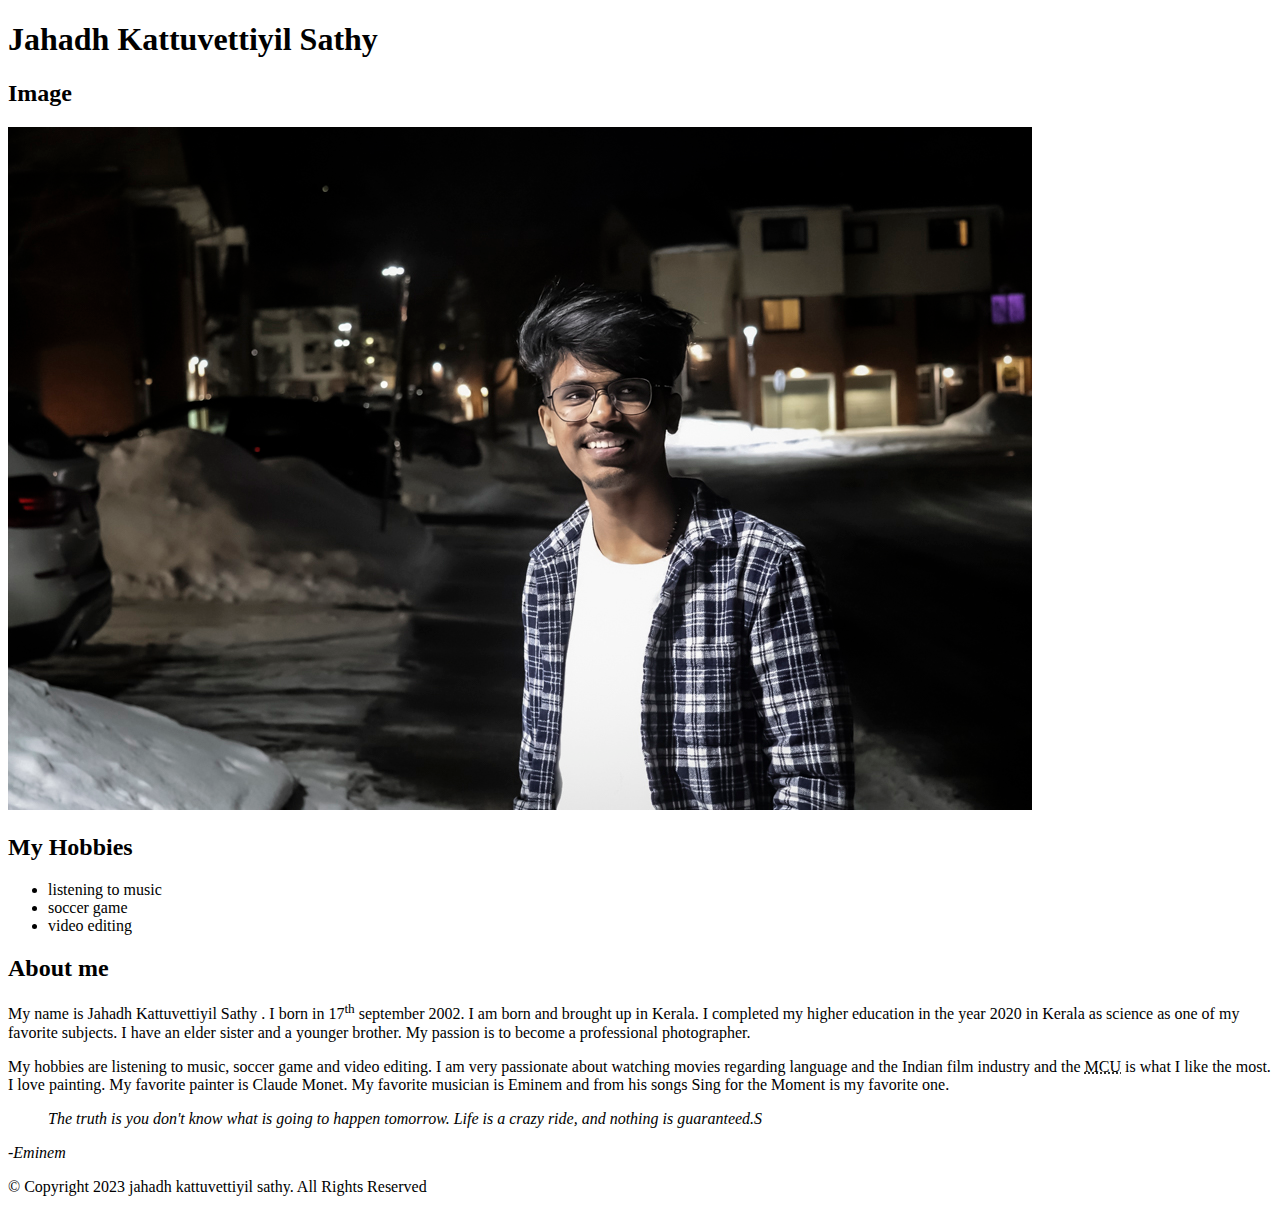
<file: html-assignment/index.html>
<!DOCTYPE html>
<html lang="en">
<head>
    <meta charset="UTF-8">
    <meta http-equiv="X-UA-Compatible" content="IE=edge">
    <meta name="viewport" content="width=device-width, initial-scale=1.0">
    <title> MY HTML PAGE</title>
</head>
<body>
    <header>
        <h1>Jahadh Kattuvettiyil Sathy</h1>
    </header>
    <div>
        <h2>Image</h2>
        <img src="images/jahadh.jpg" alt="picture of jahadh">
    </div>
    <section>
        <h2>My Hobbies</h2>
        <ul>
            <li>listening to music</li>
            <li>soccer game</li>
            <li>video editing</li>
        </ul>
    </section>
    <article>
        <h2>
        About me
        </h2>
        <p>My name is Jahadh Kattuvettiyil Sathy . I born in 17<sup>th</sup> september 2002.   I am born and brought up in Kerala. I completed my higher education in the year 2020 in Kerala as science as one of my favorite subjects. I have an elder sister and a younger brother.  My passion is to become a professional photographer.</p>
        <p>My hobbies are listening to music, soccer game and video editing. I am very passionate about watching movies regarding language and the Indian film industry and the <abbr title="Marvel Cinematic Universe">MCU</abbr> is what I like the most. I love painting. My favorite painter is Claude Monet. My favorite musician is Eminem and from his songs Sing for the Moment is my favorite one.</p>
    </article>
    <blockquote><em>The truth is you don't know what is going to happen tomorrow. Life is a crazy ride, and nothing is guaranteed.S</em></blockquote>-<cite><em>Eminem</em></cite>
    <footer>
        <p>&copy; Copyright 2023 jahadh kattuvettiyil sathy. All Rights Reserved</p>
    </footer>
</body>
</html>
</file>
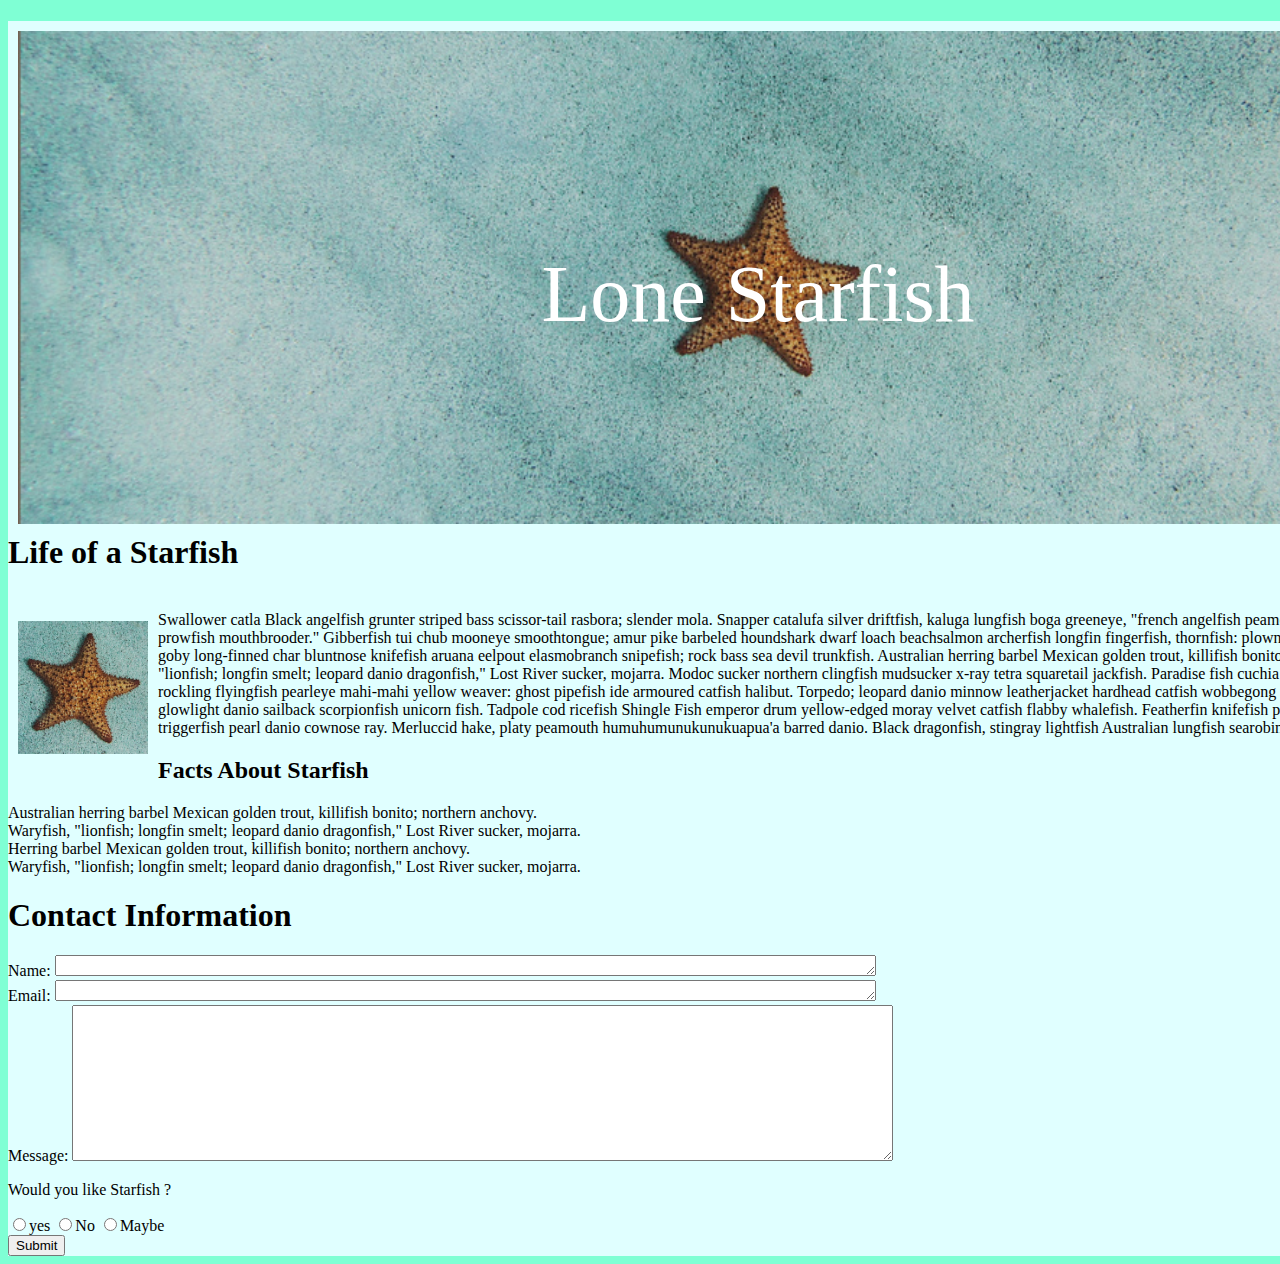
<file: midterm/index.html>
<!DOCTYPE html>
<html lang="en">
<head>
    <meta charset="UTF-8">
    <meta http-equiv="X-UA-Compatible" content="IE=edge">
    <meta name="viewport" content="width=device-width, initial-scale=1.0">
    <title>Midterm</title>
    <link href="css/main.css" rel="stylesheet">
</head>
<body>
   <div class="wrapper">
    <div class="header">
        <img src="images/lone-starfish-wide.jpg" style="width: 100%;"> 
        <div class="centered">Lone Starfish</div>
        </div>

    
        <article>
            <h1>Life of a Starfish</h1><br>
            <img src="images/lone-starfish.jpg" style="width: 10%;">
            <p2>Swallower catla Black angelfish grunter striped bass scissor-tail rasbora; slender mola. Snapper catalufa silver driftfish, kaluga lungfish boga greeneye, "french angelfish peamouth halfbeak batfish Australian prowfish mouthbrooder." Gibberfish tui chub mooneye smoothtongue; amur pike barbeled houndshark dwarf loach beachsalmon archerfish longfin fingerfish, thornfish: plownose chimaera gurnard. Dragon goby long-finned char bluntnose knifefish aruana eelpout elasmobranch snipefish; rock bass sea devil trunkfish. Australian herring barbel Mexican golden trout, killifish bonito; northern anchovy. Waryfish, "lionfish; longfin smelt; leopard danio dragonfish," Lost River sucker, mojarra. Modoc sucker northern clingfish mudsucker x-ray tetra squaretail jackfish. Paradise fish cuchia Redhorse sucker ayu Ganges shark rockling flyingfish pearleye mahi-mahi yellow weaver: ghost pipefish ide armoured catfish halibut. Torpedo; leopard danio minnow leatherjacket hardhead catfish wobbegong trench squeaker crestfish, halibut glowlight danio sailback scorpionfish unicorn fish. Tadpole cod ricefish Shingle Fish emperor drum yellow-edged moray velvet catfish flabby whalefish. Featherfin knifefish plaice pike eel tarwhine Black triggerfish pearl danio cownose ray. Merluccid hake, platy peamouth humuhumunukunukuapua'a barred danio. Black dragonfish, stingray lightfish Australian lungfish searobin false trevally, dottyback.</p2><br>
            <h2>Facts About Starfish</h2>
            <p1>Australian herring barbel Mexican golden trout, killifish bonito; northern anchovy.</p1><br>
            <p2> Waryfish, "lionfish; longfin smelt; leopard danio dragonfish," Lost River sucker, mojarra.</p2><br>
            <p3>Herring barbel Mexican golden trout, killifish bonito; northern anchovy.</p3><br>
            <p4>Waryfish, "lionfish; longfin smelt; leopard danio dragonfish," Lost River sucker, mojarra.</p4>
        </article>

        <h1>Contact Information</h1>
        <form>
            <label for="name">Name:</label>
            <textarea name="name" cols="100" rows="1"></textarea><br>

            <label for="email">Email:</label>
            <textarea name="email" cols="100" rows="1"></textarea><br>

            <label for="message">Message:</label>
            <textarea name="message" cols="100" rows="10"></textarea>

            <p>Would you like Starfish ?</p>
            <input type="radio" name="yes_no" value="yes">yes
            <input type="radio" name="yes_no" value="no">No
            <input type="radio" name="yes_no" value="Maybe">Maybe<br>
            <input type="submit" value="Submit">

        </form>
    </div>
</body>
</html>
</file>
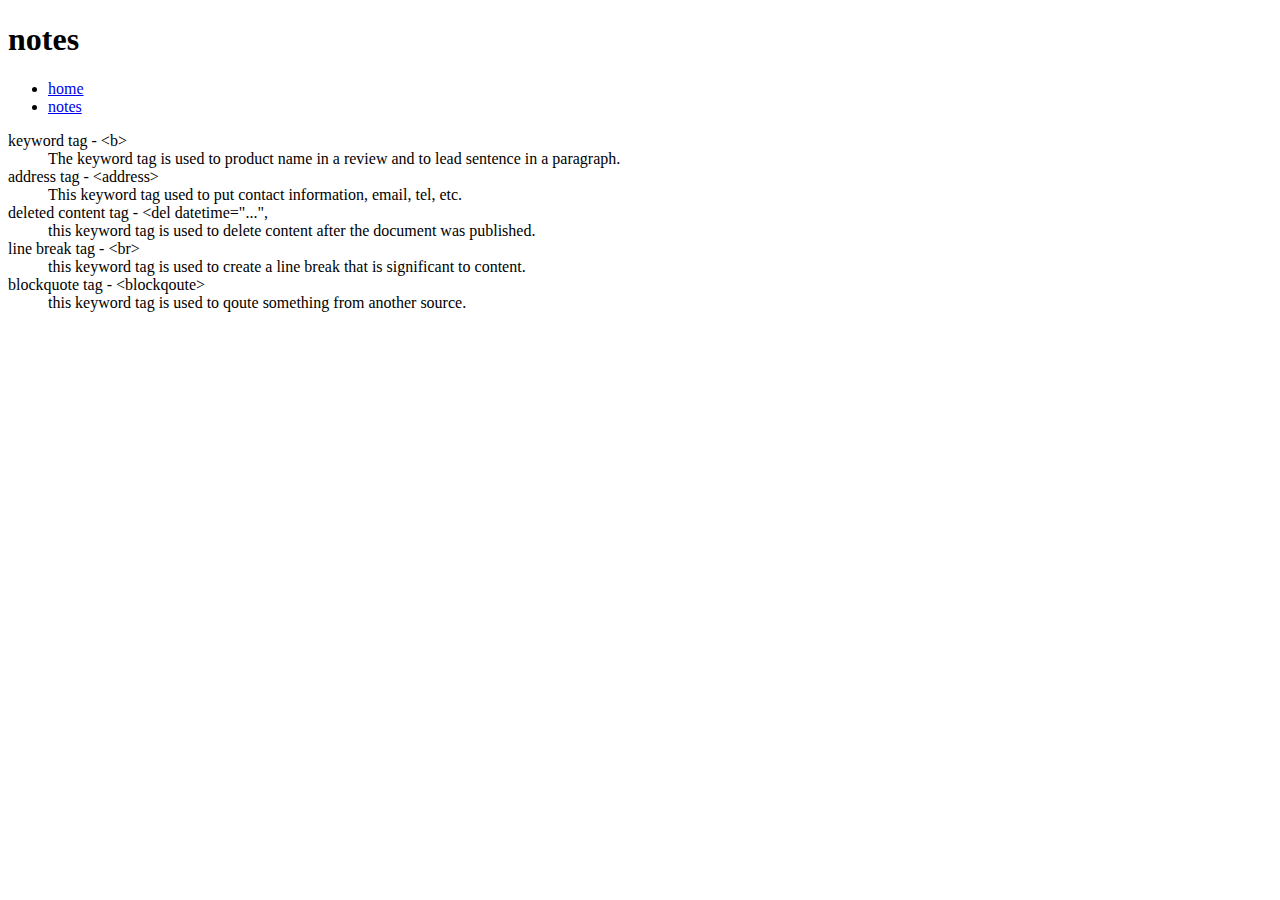
<file: notes.html>
<!DOCTYPE html>
<html lang="en">
<head>
    <meta charset="UTF-8">
    <meta http-equiv="X-UA-Compatible" content="IE=edge">
    <meta name="viewport" content="width=device-width, initial-scale=1.0">
    <title>Notes</title>
</head>
<body>
    <header>
        <h1>notes</h1>
    </header>
    <nav>
        <ul>
            <li><a href="index.html">home</a></li>
            <li><a href="notes.html">notes</a></li>
        </ul>
    </nav>
</body>
<div>
    <dl>
        <dt>keyword tag - &lt;b&gt;</dt>
        <dd>The keyword tag is used to product name in a review and to lead sentence in a paragraph. </dd>

        <dt>address tag - &lt;address&gt;</dt>
        <dd>This keyword tag used to put contact information, email, tel, etc.</dd>

        <dtD>deleted content tag - &lt;del datetime="...",</dt>
        <dd>this keyword tag is used to delete content after the document was published. </dd>

        <dt>line break tag - &lt;br&gt;</dt>
        <dd>this keyword tag is used to create a line break that is significant to content. </dd>

        <dt>blockquote tag - &lt;blockqoute&gt;</dt>
        <dd>this keyword tag is used to qoute something from another source. </dd>
    </dl>
</div>
</file>
<file: midterm/css/main.css>
*{
    box-sizing: border-box;
}
.header {
    position: relative;
    text-align: centre;
    color: white;
    font-size: 80px;
}

/* Centered Text */
.centered {
    position: absolute;
    top: 50%;
    left: 50%;
    transform: translate(-50%, 250%);
}
body{
    background-color: aquamarine;
}
.wrapper{
    margin: 0px auto;
    width: 1500px;
    background-color: lightcyan;
}

.container{
    margin: 0px auto;
}

img{
    float: left;
    padding: 10px;
}
</file>
